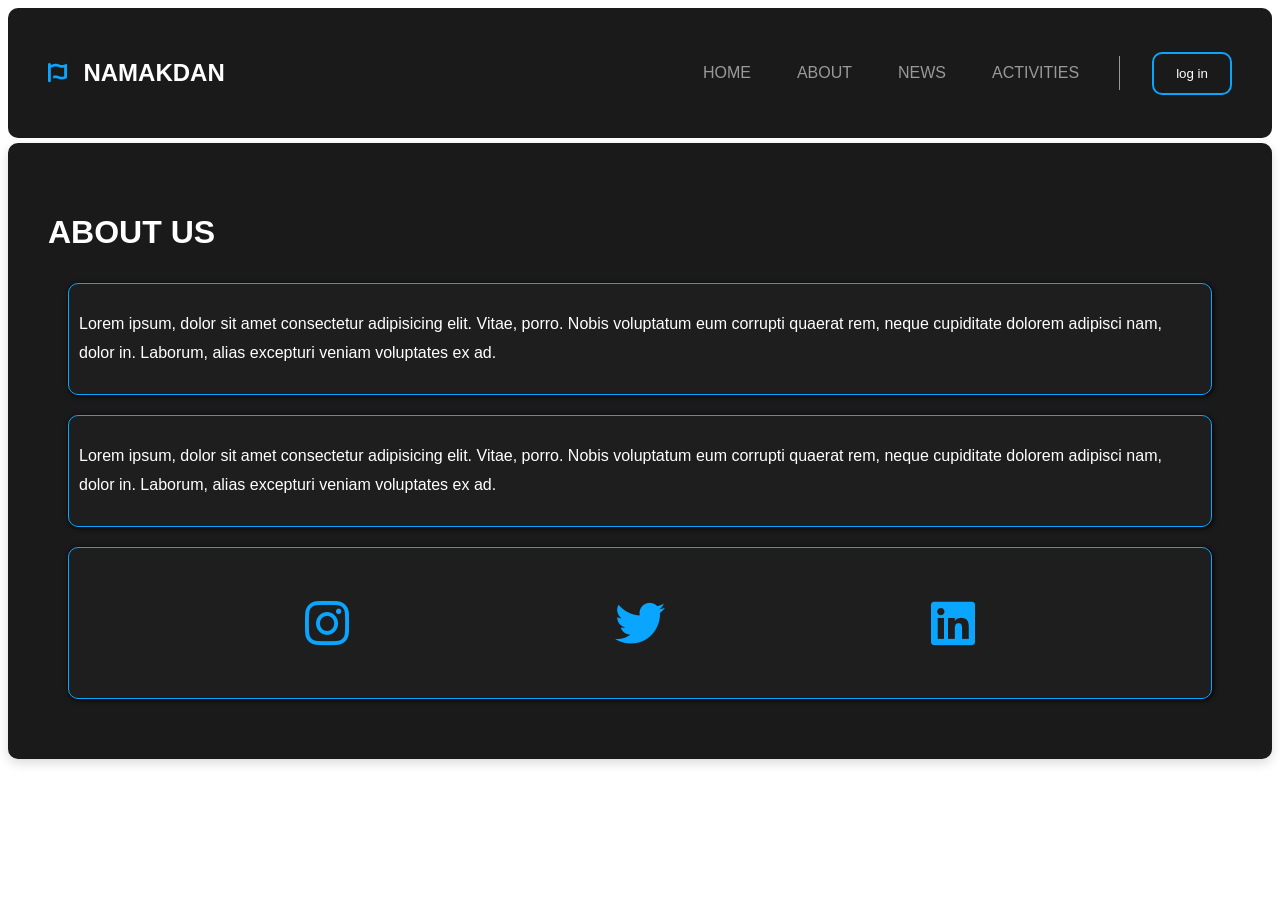
<file: about.html>
<!DOCTYPE html>
<html lang="en">
  <head>
    <meta charset="UTF-8" />
    <meta name="viewport" content="width=device-width, initial-scale=1.0" />
    <link
      rel="stylesheet"
      href="https://cdnjs.cloudflare.com/ajax/libs/font-awesome/6.0.0-beta3/css/all.min.css"
    />
    <link
      rel="website icon"
      href="https://namakdan.net/wp-content/uploads/2024/11/photo_5845929851612154629_y.jpg"
    />

    <title>NAMAKDAN | ABOUT</title>
    <style>
      :root {
        --dark-color: hsl(0, 0%, 10%);
        --blue-color: #0aa5ff;
      }
      a {
        color: white;
      }
      * {
        font-family: Arial, Helvetica, sans-serif;
        text-decoration: none;
      }
      *::-webkit-scrollbar {
        display: none;
      }
      button {
        font-weight: 500;
        padding: 12px 22px;
        background-color: transparent;
        border-radius: 10px;
        color: #999999;
        border: 2px solid var(--blue-color);
        transition: 0.2s;
      }
      .navbar {
        border-radius: 10px;
        height: 90px;
        background-color: var(--dark-color);
        padding: 20px 40px;
        display: flex;
        justify-content: space-between;
        align-items: center;
      }
      .navbar .logo i {
        color: var(--blue-color);
        font-size: 22px;
      }
      .navbar .logo a {
        font-size: 24px;
        font-weight: 700;
        color: white;
        margin-left: 12px;
      }
      .menu {
        display: flex;
        align-items: center;
        gap: 32px;
      }
      .menu-links {
        display: flex;
        gap: 14px;
        border-right: 1px solid #999999;
        padding-inline: 24px;
      }
      .menu-links a {
        font-weight: 500;
        color: #999999;
        padding: 8px 16px;
        transition: 0.2s;
      }
      .menu-links a:hover {
        color: white;
      }
      .log-in {
        font-weight: 500;
        padding: 12px 22px;
        background-color: transparent;
        border-radius: 10px;
        color: #999999;
        border: 2px solid var(--blue-color);
        transition: 0.2s;
      }
      button:hover {
        background-color: var(--blue-color);
        color: white;
      }
      .log-in:hover {
        background-color: var(--blue-color);
        color: white;
      }
      .menu-btn {
        font-size: 32px;
        color: white;
        display: none;
        cursor: pointer;
      }
      @media (max-width: 50rem) {
        .menu {
          display: none;
        }
        .menu-btn {
          display: block;
        }
      }
      /* ------------------------------------ */
      main {
        background-color: var(--dark-color);
        color: white;
        padding: 40px;
        margin: 5px 0;
        border-radius: 10px;
        box-shadow: 0 4px 12px rgba(0, 0, 0, 0.15);
        line-height: 1.8;
      }
      section {
        border: 1px var(--blue-color) solid;
        background-color: #1e1e1e;
        border-radius: 10px;
        padding: 10px;
        margin: 20px;
        box-shadow: 1px 1px 5px black;
      }
      h1 {
        animation: fadein 3s ease-in 1;
      }
      @keyframes fadein {
        from {
          color: var(--blue-color);
          text-shadow: 1px 1px 20px var(--blue-color);
        }
      }
      .icon {
        padding: 20px;
        gap: 40px;
        display: flex;
        justify-content: space-evenly;
        align-items: center;
      }
      .icon i {
        color: var(--blue-color);
        font-size: 50px;
      }
      /* ------------------------------------ */
    </style>
  </head>
  <body>
    <header>
      <nav class="navbar">
        <div class="logo">
          <i class="fa-solid fa-font-awesome"></i>
          <a href="#">NAMAKDAN</a>
        </div>
        <div class="menu">
          <div class="menu-links">
            <a href="/">HOME</a>
            <a href="about.html">ABOUT</a>
            <a href="news.html">NEWS</a>
            <a href="Activities.html">ACTIVITIES</a>
          </div>
          <button class="log-in"><a href="form.html">log in</a></button>
        </div>
        <div class="menu-btn">
          <i class="fa-solid fa-bars"></i>
        </div>
      </nav>
    </header>

    <main>
      <h1>ABOUT US</h1>
      <section>
        <p>
          Lorem ipsum, dolor sit amet consectetur adipisicing elit. Vitae,
          porro. Nobis voluptatum eum corrupti quaerat rem, neque cupiditate
          dolorem adipisci nam, dolor in. Laborum, alias excepturi veniam
          voluptates ex ad.
        </p>
      </section>
      <section>
        <p>
          Lorem ipsum, dolor sit amet consectetur adipisicing elit. Vitae,
          porro. Nobis voluptatum eum corrupti quaerat rem, neque cupiditate
          dolorem adipisci nam, dolor in. Laborum, alias excepturi veniam
          voluptates ex ad.
        </p>
      </section>
      <section>
        <div class="icon">
          <a href="https://www.instagram.com" target="_blank">
            <i class="fab fa-instagram icon"></i>
          </a>
          <a href="https://www.twitter.com" target="_blank">
            <i class="fab fa-twitter icon"></i>
          </a>
          <a href="https://www.linkedin.com" target="_blank">
            <i class="fab fa-linkedin icon"></i>
          </a>
        </div>
      </section>
    </main>
  </body>
</html>
</file>
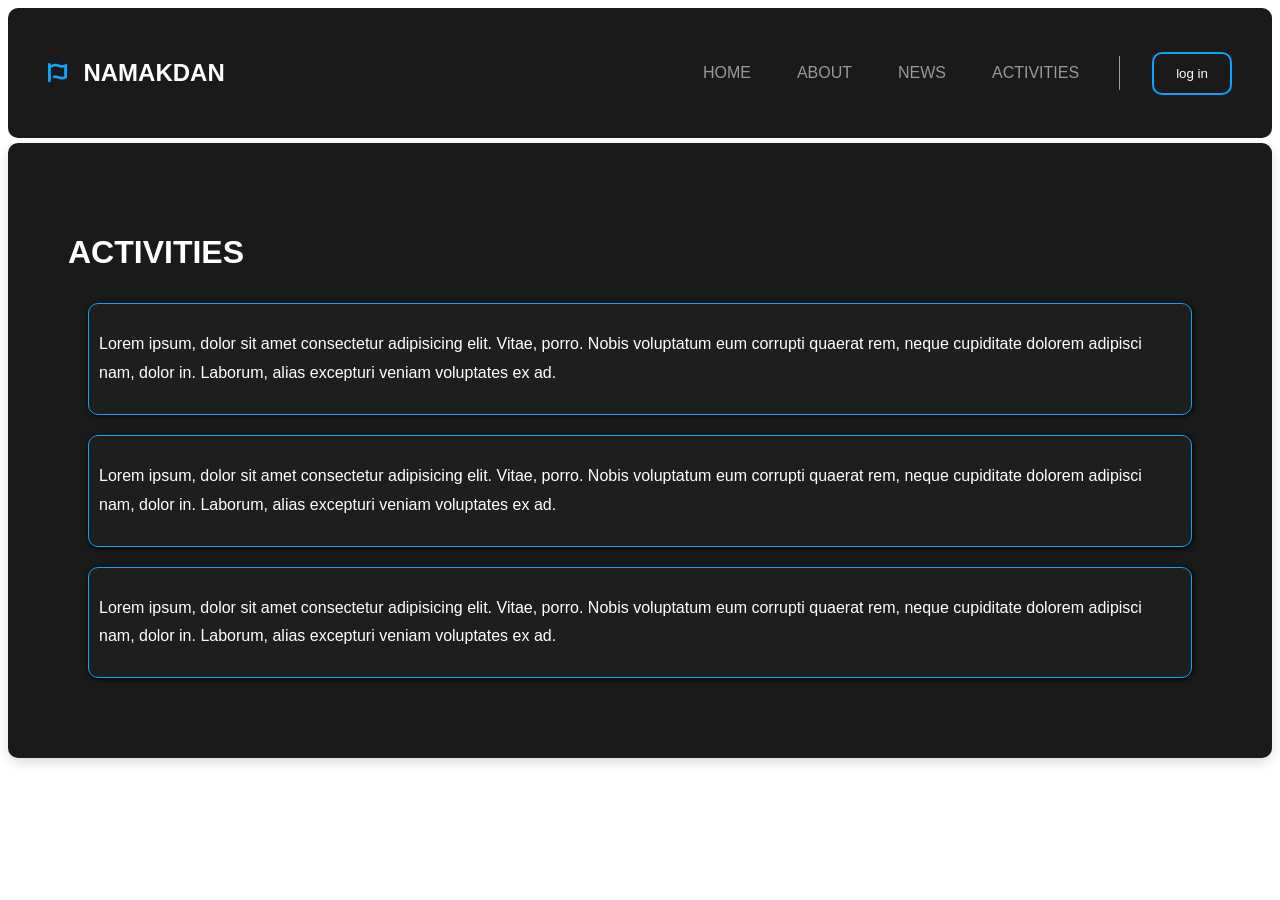
<file: Activities.html>
<!DOCTYPE html>
<html lang="en">
  <head>
    <meta charset="UTF-8" />
    <meta name="viewport" content="width=device-width, initial-scale=1.0" />
    <link
      rel="stylesheet"
      href="https://cdnjs.cloudflare.com/ajax/libs/font-awesome/6.0.0-beta3/css/all.min.css"
    />
    <link
      rel="website icon"
      href="https://namakdan.net/wp-content/uploads/2024/11/photo_5845929851612154629_y.jpg"
    />

    <title>NAMAKDAN | ACTIVITIES</title>
    <style>
      :root {
        --dark-color: hsl(0, 0%, 10%);
        --blue-color: #0aa5ff;
      }
      a {
        color: white;
      }
      * {
        font-family: Arial, Helvetica, sans-serif;
        text-decoration: none;
      }
      *::-webkit-scrollbar {
        display: none;
      }
      button {
        font-weight: 500;
        padding: 12px 22px;
        background-color: transparent;
        border-radius: 10px;
        color: #999999;
        border: 2px solid var(--blue-color);
        transition: 0.2s;
      }
      .navbar {
        border-radius: 10px;
        height: 90px;
        background-color: var(--dark-color);
        padding: 20px 40px;
        display: flex;
        justify-content: space-between;
        align-items: center;
      }
      .navbar .logo i {
        color: var(--blue-color);
        font-size: 22px;
      }
      .navbar .logo a {
        font-size: 24px;
        font-weight: 700;
        color: white;
        margin-left: 12px;
      }
      .menu {
        display: flex;
        align-items: center;
        gap: 32px;
      }
      .menu-links {
        display: flex;
        gap: 14px;
        border-right: 1px solid #999999;
        padding-inline: 24px;
      }
      .menu-links a {
        font-weight: 500;
        color: #999999;
        padding: 8px 16px;
        transition: 0.2s;
      }
      .menu-links a:hover {
        color: white;
      }
      .log-in {
        font-weight: 500;
        padding: 12px 22px;
        background-color: transparent;
        border-radius: 10px;
        color: #999999;
        border: 2px solid var(--blue-color);
        transition: 0.2s;
      }
      button:hover {
        background-color: var(--blue-color);
        color: white;
      }
      .log-in:hover {
        background-color: var(--blue-color);
        color: white;
      }
      .menu-btn {
        font-size: 32px;
        color: white;
        display: none;
        cursor: pointer;
      }
      @media (max-width: 50rem) {
        .menu {
          display: none;
        }
        .menu-btn {
          display: block;
        }
      }
      /* ------------------------------------ */
      main {
        background-color: var(--dark-color);
        color: white;
        padding: 60px;
        margin: 5px 0;
        border-radius: 10px;
        box-shadow: 0 4px 12px rgba(0, 0, 0, 0.15);
        line-height: 1.8;
      }
      section {
        border: 1px var(--blue-color) solid;
        background-color: #1e1e1e;
        border-radius: 10px;
        padding: 10px;
        margin: 20px;
        box-shadow: 1px 1px 5px black;
      }
      h1 {
        animation: fadein 3s ease-in 1;
      }
      @keyframes fadein {
        from {
          color: var(--blue-color);
          text-shadow: 1px 1px 20px var(--blue-color);
        }
      }
      /* ------------------------------------ */
    </style>
  </head>
  <body>
    <header>
      <nav class="navbar">
        <div class="logo">
          <i class="fa-solid fa-font-awesome"></i>
          <a href="#">NAMAKDAN</a>
        </div>
        <div class="menu">
          <div class="menu-links">
            <a href="/">HOME</a>
            <a href="about.html">ABOUT</a>
            <a href="news.html">NEWS</a>
            <a href="Activities.html">ACTIVITIES</a>
          </div>
          <button class="log-in"><a href="form.html">log in</a></button>
        </div>
        <div class="menu-btn">
          <i class="fa-solid fa-bars"></i>
        </div>
      </nav>
    </header>

    <main>
      <h1>ACTIVITIES</h1>
      <section>
        <p>
          Lorem ipsum, dolor sit amet consectetur adipisicing elit. Vitae,
          porro. Nobis voluptatum eum corrupti quaerat rem, neque cupiditate
          dolorem adipisci nam, dolor in. Laborum, alias excepturi veniam
          voluptates ex ad.
        </p>
      </section>
      <section>
        <p>
          Lorem ipsum, dolor sit amet consectetur adipisicing elit. Vitae,
          porro. Nobis voluptatum eum corrupti quaerat rem, neque cupiditate
          dolorem adipisci nam, dolor in. Laborum, alias excepturi veniam
          voluptates ex ad.
        </p>
      </section>
      <section>
        <p>
          Lorem ipsum, dolor sit amet consectetur adipisicing elit. Vitae,
          porro. Nobis voluptatum eum corrupti quaerat rem, neque cupiditate
          dolorem adipisci nam, dolor in. Laborum, alias excepturi veniam
          voluptates ex ad.
        </p>
      </section>
    </main>
  </body>
</html>
</file>
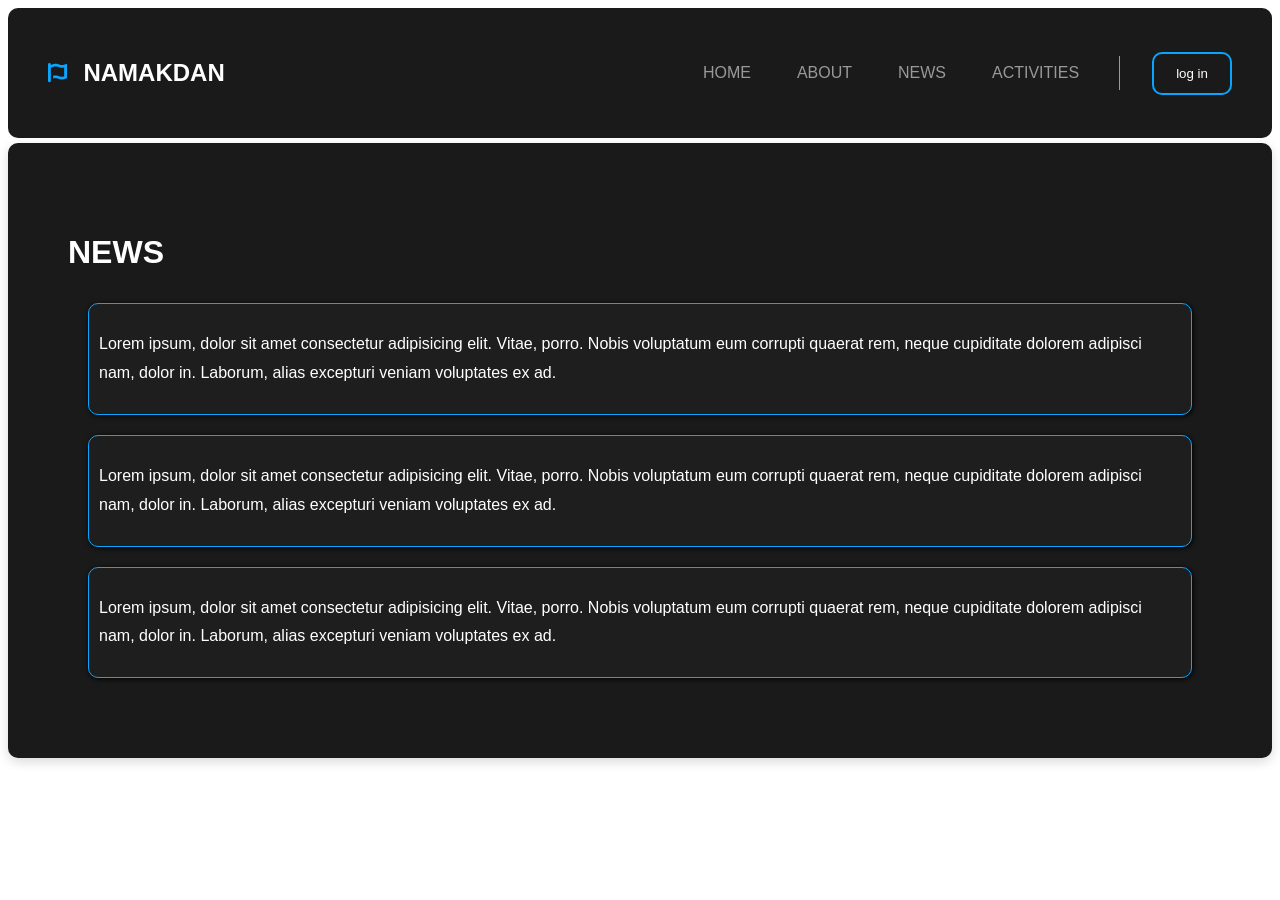
<file: news.html>
<!DOCTYPE html>
<html lang="en">
  <head>
    <meta charset="UTF-8" />
    <meta name="viewport" content="width=device-width, initial-scale=1.0" />
    <link
      rel="stylesheet"
      href="https://cdnjs.cloudflare.com/ajax/libs/font-awesome/6.0.0-beta3/css/all.min.css"
    />
    <link
      rel="website icon"
      href="https://namakdan.net/wp-content/uploads/2024/11/photo_5845929851612154629_y.jpg"
    />

    <title>NAMAKDAN | NEWS</title>
    <style>
      :root {
        --dark-color: hsl(0, 0%, 10%);
        --blue-color: #0aa5ff;
      }
      a {
        color: white;
      }
      * {
        font-family: Arial, Helvetica, sans-serif;
        text-decoration: none;
      }
      *::-webkit-scrollbar {
        display: none;
      }
      button {
        font-weight: 500;
        padding: 12px 22px;
        background-color: transparent;
        border-radius: 10px;
        color: #999999;
        border: 2px solid var(--blue-color);
        transition: 0.2s;
      }
      .navbar {
        border-radius: 10px;
        height: 90px;
        background-color: var(--dark-color);
        padding: 20px 40px;
        display: flex;
        justify-content: space-between;
        align-items: center;
      }
      .navbar .logo i {
        color: var(--blue-color);
        font-size: 22px;
      }
      .navbar .logo a {
        font-size: 24px;
        font-weight: 700;
        color: white;
        margin-left: 12px;
      }
      .menu {
        display: flex;
        align-items: center;
        gap: 32px;
      }
      .menu-links {
        display: flex;
        gap: 14px;
        border-right: 1px solid #999999;
        padding-inline: 24px;
      }
      .menu-links a {
        font-weight: 500;
        color: #999999;
        padding: 8px 16px;
        transition: 0.2s;
      }
      .menu-links a:hover {
        color: white;
      }
      .log-in {
        font-weight: 500;
        padding: 12px 22px;
        background-color: transparent;
        border-radius: 10px;
        color: #999999;
        border: 2px solid var(--blue-color);
        transition: 0.2s;
      }
      button:hover {
        background-color: var(--blue-color);
        color: white;
      }
      .log-in:hover {
        background-color: var(--blue-color);
        color: white;
      }
      .menu-btn {
        font-size: 32px;
        color: white;
        display: none;
        cursor: pointer;
      }
      @media (max-width: 50rem) {
        .menu {
          display: none;
        }
        .menu-btn {
          display: block;
        }
      }
      /* ------------------------------------ */
      main {
        background-color: var(--dark-color);
        color: white;
        padding: 60px;
        margin: 5px 0;
        border-radius: 10px;
        box-shadow: 0 4px 12px rgba(0, 0, 0, 0.15);
        line-height: 1.8;
      }
      section {
        border: 1px var(--blue-color) solid;
        background-color: #1e1e1e;
        border-radius: 10px;
        padding: 10px;
        margin: 20px;
        box-shadow: 1px 1px 5px black;
      }
      h1 {
        animation: fadein 3s ease-in 1;
      }
      @keyframes fadein {
        from {
          color: var(--blue-color);
          text-shadow: 1px 1px 20px var(--blue-color);
        }
      }
      /* ------------------------------------ */
    </style>
  </head>
  <body>
    <header>
      <nav class="navbar">
        <div class="logo">
          <i class="fa-solid fa-font-awesome"></i>
          <a href="#">NAMAKDAN</a>
        </div>
        <div class="menu">
          <div class="menu-links">
            <a href="/">HOME</a>
            <a href="about.html">ABOUT</a>
            <a href="news.html">NEWS</a>
            <a href="Activities.html">ACTIVITIES</a>
          </div>
          <button class="log-in"><a href="form.html">log in</a></button>
        </div>
        <div class="menu-btn">
          <i class="fa-solid fa-bars"></i>
        </div>
      </nav>
    </header>

    <main>
      <h1>NEWS</h1>
      <section>
        <p>
          Lorem ipsum, dolor sit amet consectetur adipisicing elit. Vitae,
          porro. Nobis voluptatum eum corrupti quaerat rem, neque cupiditate
          dolorem adipisci nam, dolor in. Laborum, alias excepturi veniam
          voluptates ex ad.
        </p>
      </section>
      <section>
        <p>
          Lorem ipsum, dolor sit amet consectetur adipisicing elit. Vitae,
          porro. Nobis voluptatum eum corrupti quaerat rem, neque cupiditate
          dolorem adipisci nam, dolor in. Laborum, alias excepturi veniam
          voluptates ex ad.
        </p>
      </section>
      <section>
        <p>
          Lorem ipsum, dolor sit amet consectetur adipisicing elit. Vitae,
          porro. Nobis voluptatum eum corrupti quaerat rem, neque cupiditate
          dolorem adipisci nam, dolor in. Laborum, alias excepturi veniam
          voluptates ex ad.
        </p>
      </section>
    </main>
  </body>
</html>
</file>
